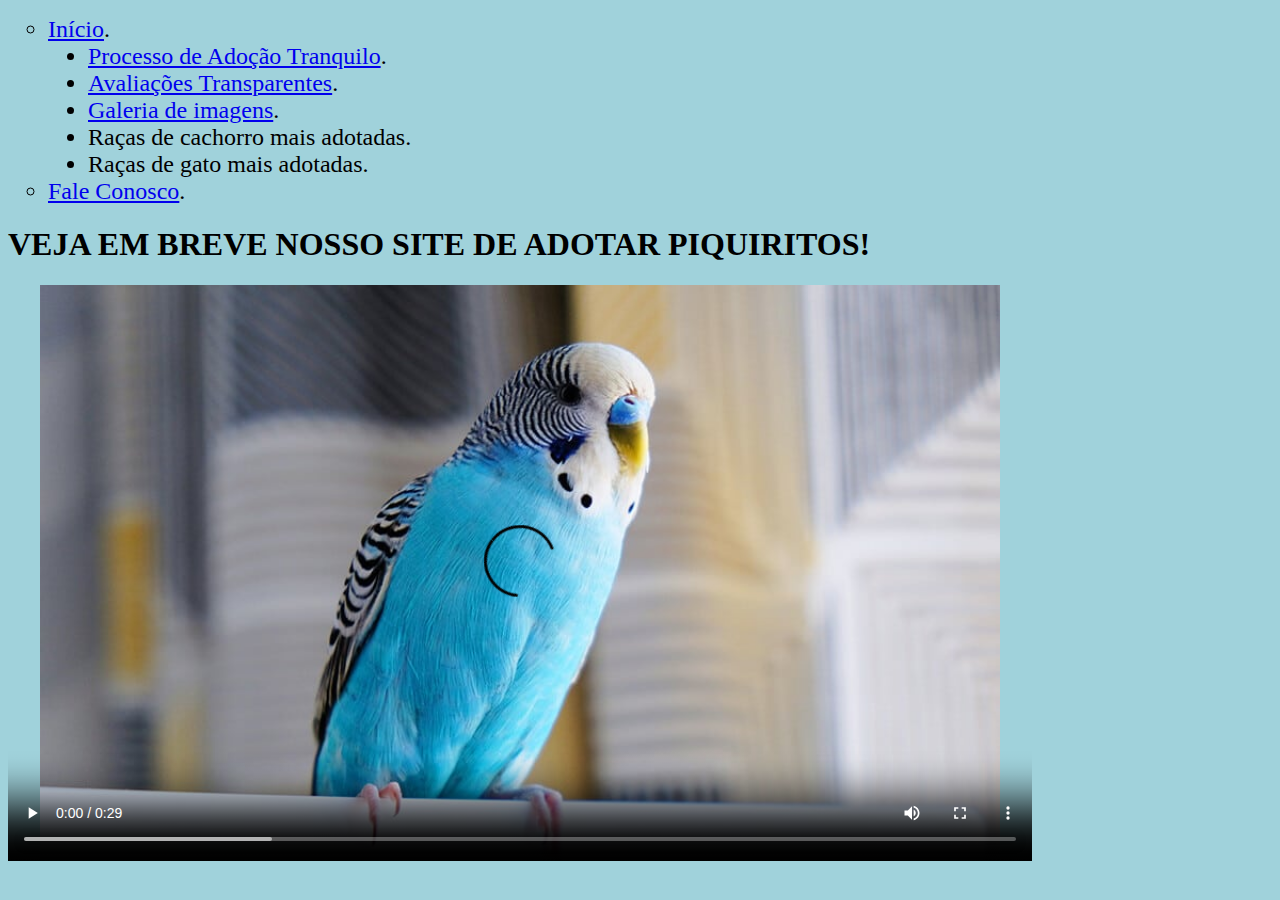
<file: falecomwe.html>
<!DOCTYPE html>
<html lang="pt-br">
<head>
    <meta charset="UTF-8">
    <meta name="viewport" content="width=device-width, initial-scale=1.0">
        <title>Biblioteca Bichinhos</title>
        <link rel="shortcut icon" href="images/favicon.ico" type="image/x-icon">
        <link rel="stylesheet" href="css/style.css">
    </head>
    <body>
        <ul type="circle">
            <li><a href="index.html">Início</a>.</li>
            <ul type="disc">
                <li><a href="iguinho1.html">Processo de Adoção Tranquilo</a>.</li>
                <li><a href="iguinho2.html">Avaliações Transparentes</a>.</li>
                <li><a href="iguinho3.html" rel="prev">Galeria de imagens</a>.</li>
                <li>Raças de cachorro mais adotadas.</li>
                <li>Raças de gato mais adotadas.</li>
            </ul>
            <li><a href="falecomwe.html">Fale Conosco</a>.</li>
        </ul>
    <h1>VEJA EM BREVE NOSSO SITE DE ADOTAR PIQUIRITOS!</h1>
        <video controls poster="images/piquirito.jpg" width="1024" height="576"> 
            <source src="media/piquirito.mp4">
            <source src="media/piquirito.m4v">
            <source src="media/piquirito.webm">
            <source src="media/piquirito.ogv">
            <p>DEU ERRO AQUI RAPAZ!</p>
        </video>    
    </body>
</html>
</file>
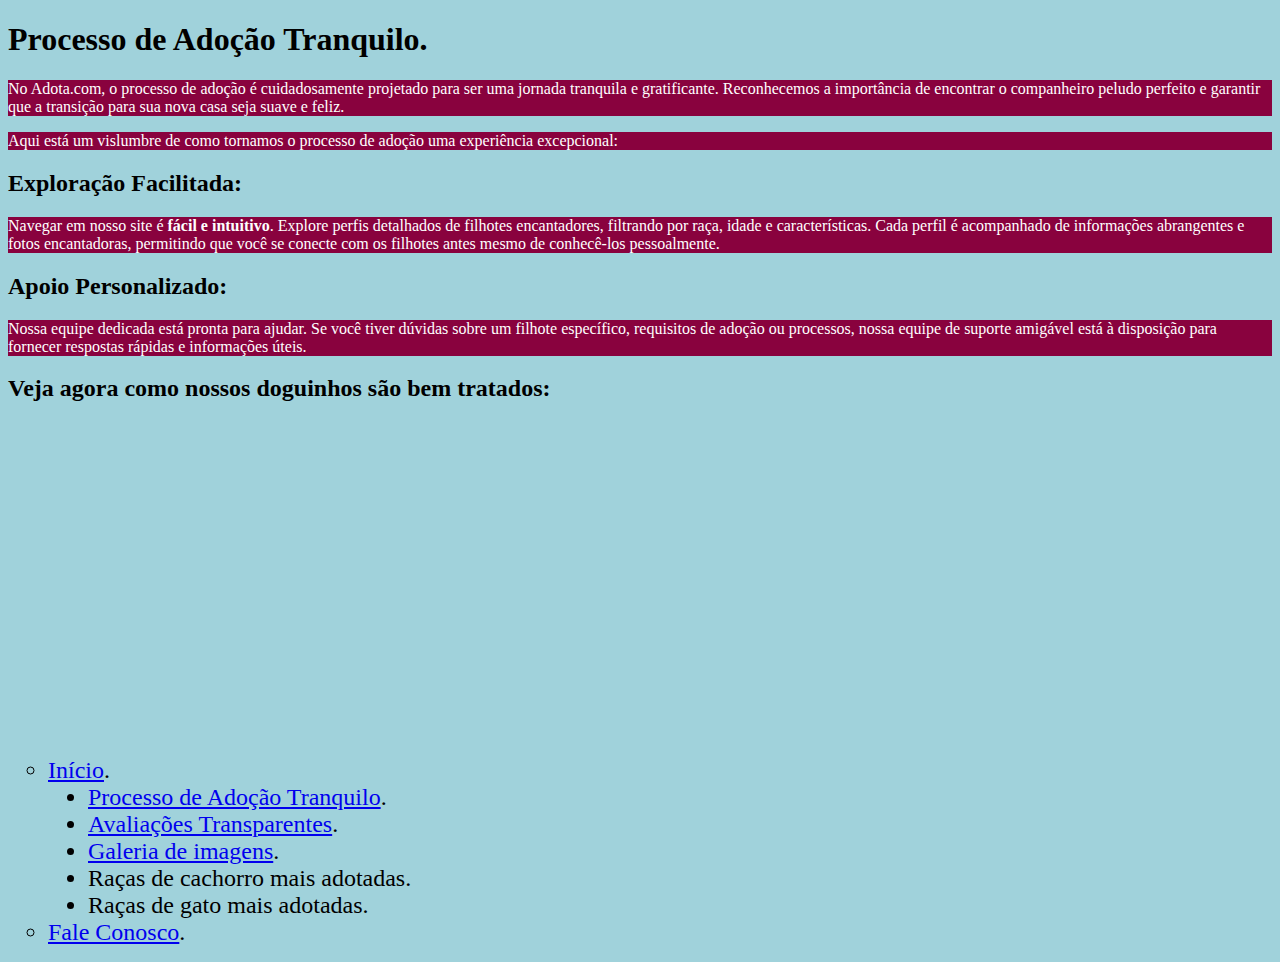
<file: iguinho1.html>
<!DOCTYPE html>
<html lang="pt-br">
<head>
    <meta charset="UTF-8">
    <meta name="viewport" content="width=device-width, initial-scale=1.0">
        <title>Processo de Adoção</title>
        <link rel="shortcut icon" href="images/favicon.ico" type="image/x-icon">
        <link rel="stylesheet" href="css/style.css">
    </head>
    <body>
        <h1>Processo de Adoção Tranquilo.</h1>
        <p>No Adota.com, o processo de adoção é cuidadosamente projetado para ser uma jornada tranquila e gratificante. Reconhecemos a importância de encontrar o companheiro peludo perfeito e garantir que a transição para sua nova casa seja suave e feliz.</p>
        <p>Aqui está um vislumbre de como tornamos o processo de adoção uma experiência excepcional:</p>
        <h2>Exploração Facilitada:</h2> 
        <p>Navegar em nosso site é <strong>fácil e intuitivo</strong>. Explore perfis detalhados de filhotes encantadores, filtrando por raça, idade e características. Cada perfil é acompanhado de informações abrangentes e fotos encantadoras, permitindo que você se conecte com os filhotes antes mesmo de conhecê-los pessoalmente.</p>
        <h2>Apoio Personalizado:</h2>
        <p>Nossa equipe dedicada está pronta para ajudar. Se você tiver dúvidas sobre um filhote específico, requisitos de adoção ou processos, nossa equipe de suporte amigável está à disposição para fornecer respostas rápidas e informações úteis.</p>
        <h2>Veja agora como nossos doguinhos são bem tratados:</h2>
        <iframe width="560" height="315" src="https://www.youtube.com/embed/EwL9OX0WFPY?si=c2xZZzSx5hTt_KgG&amp;start=60" title="YouTube video player" frameborder="0" allow="accelerometer; autoplay; clipboard-write; encrypted-media; gyroscope; picture-in-picture; web-share" allowfullscreen></iframe>
        <ul type="circle">
            <li><a href="index.html" rel="prev">Início</a>.</li>
            <ul type="disc">
                <li><a href="iguinho1.html">Processo de Adoção Tranquilo</a>.</li>
                <li><a href="iguinho2.html" rel="next">Avaliações Transparentes</a>.</li>
                <li><a href="iguinho3.html">Galeria de imagens</a>.</li>
                <li>Raças de cachorro mais adotadas.</li>
                <li>Raças de gato mais adotadas.</li>
            </ul>
            <li><a href="falecomwe.html">Fale Conosco</a>.</li>
        </ul>
    </body>
</html>
</file>
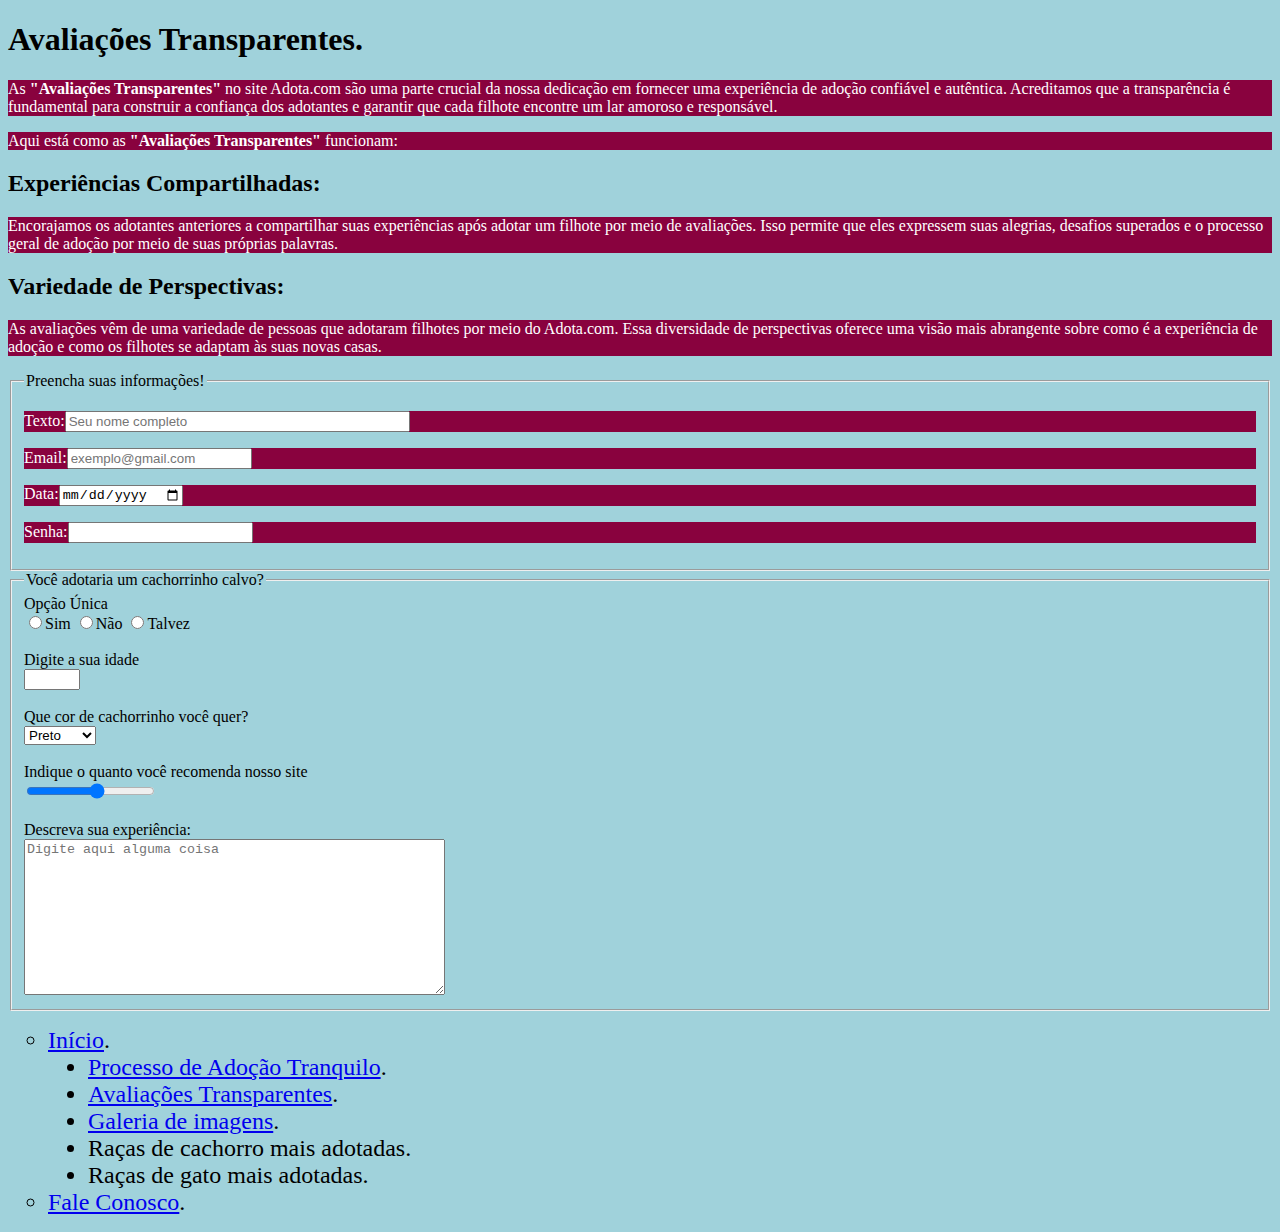
<file: iguinho2.html>
<!DOCTYPE html>
<html lang="pt-br">
<head>
    <meta charset="UTF-8">
    <meta name="viewport" content="width=device-width, initial-scale=1.0">
        <title>Avaliações Transparentes</title>
        <link rel="shortcut icon" href="images/favicon.ico" type="image/x-icon">
        <link rel="stylesheet" href="css/style.css">
    </head>
    <body>
        <h1>Avaliações Transparentes.</h1>
        <p>As <strong>"Avaliações Transparentes"</strong> no site Adota.com são uma parte crucial da nossa dedicação em fornecer uma experiência de adoção confiável e autêntica. Acreditamos que a transparência é fundamental para construir a confiança dos adotantes e garantir que cada filhote encontre um lar amoroso e responsável. </p>
        <p>Aqui está como as <strong>"Avaliações Transparentes"</strong> funcionam:</p>
        <h2>Experiências Compartilhadas:</h2> 
        <p>Encorajamos os adotantes anteriores a compartilhar suas experiências após adotar um filhote por meio de avaliações. Isso permite que eles expressem suas alegrias, desafios superados e o processo geral de adoção por meio de suas próprias palavras.</p>
        <h2>Variedade de Perspectivas:</h2>
        <p>As avaliações vêm de uma variedade de pessoas que adotaram filhotes por meio do Adota.com. Essa diversidade de perspectivas oferece uma visão mais abrangente sobre como é a experiência de adoção e como os filhotes se adaptam às suas novas casas.</p>
        <form>
            <fieldset>
                    <legend>Preencha suas informações!</legend>
                    <p><label for="idTexto">Texto:</label><input type="text" name="nTexto" id="idTexto" size="40" placeholder="Seu nome completo"></p>
                    <p><label for="idEmail">Email:</label><input type="email" name="nEmail" id="idEmail" placeholder="exemplo@gmail.com"></p>
                    <p><label for="idData">Data:</label><input type="date" name="nData" id="idData"></p>
                    <p><label for="idSenha">Senha:</label><input type="password" name="nSenha" id="idSenha"></p>
            </fieldset>
            <fieldset>
                <legend>Você adotaria um cachorrinho calvo?</legend>
                <label for="id1">Opção Única</label>
                <br>
                <input type="radio" name="escolhaAdota" value="Sim" id="id1"><label for="id1">Sim</label>
                <input type="radio" name="escolhaAdota" value="Não" id="id2"><label for="id2">Não</label>
                <input type="radio" name="escolhaAdota" value="Talvez" id="id3"><label for="id3">Talvez</label>
                <br>
                <br>
                <label for="idNum">Digite a sua idade</label>
                <br>
                <input type="number" name="nNum" id="idNum" min="0" max="10">
                <br>
                <br>
                <label for="idSelecao">Que cor de cachorrinho você quer?</label>
                <br>
                <select name="nSelecao" id="idSelecao">
                    <option value="Preto">Preto</option>
                    <option value="Marrom">Marrom</option>
                    <option value="Branco">Branco</option>
                    <option value="Amarelo">Amarelo</option>
                </select>
                <br>
                <br>    
                <label for="idRange">Indique o quanto você recomenda nosso site</label>
                <br>
                <input type="range" min="1" max="10" name="nRange" id="idRange">
                <br>
                <br>
                <label for="idCaixa">Descreva sua experiência: </label>
                <br>
                <textarea type="text" cols="50" rows="10" placeholder="Digite aqui alguma coisa" name="nCaixa" id="idCaixa"></textarea>
                <br>
            </fieldset>
        </form>
        <ul type="circle">
            <li><a href="index.html">Início</a>.</li>
            <ul type="disc">
                <li><a href="iguinho1.html" rel="prev">Processo de Adoção Tranquilo</a>.</li>
                <li><a href="iguinho2.html">Avaliações Transparentes</a>.</li>
                <li><a href="iguinho3.html" rel="next">Galeria de imagens</a>.</li>
                <li>Raças de cachorro mais adotadas.</li>
                <li>Raças de gato mais adotadas.</li>
            </ul>
            <li><a href="falecomwe.html">Fale Conosco</a>.</li>
        </ul>
    </body>
</html>
</file>
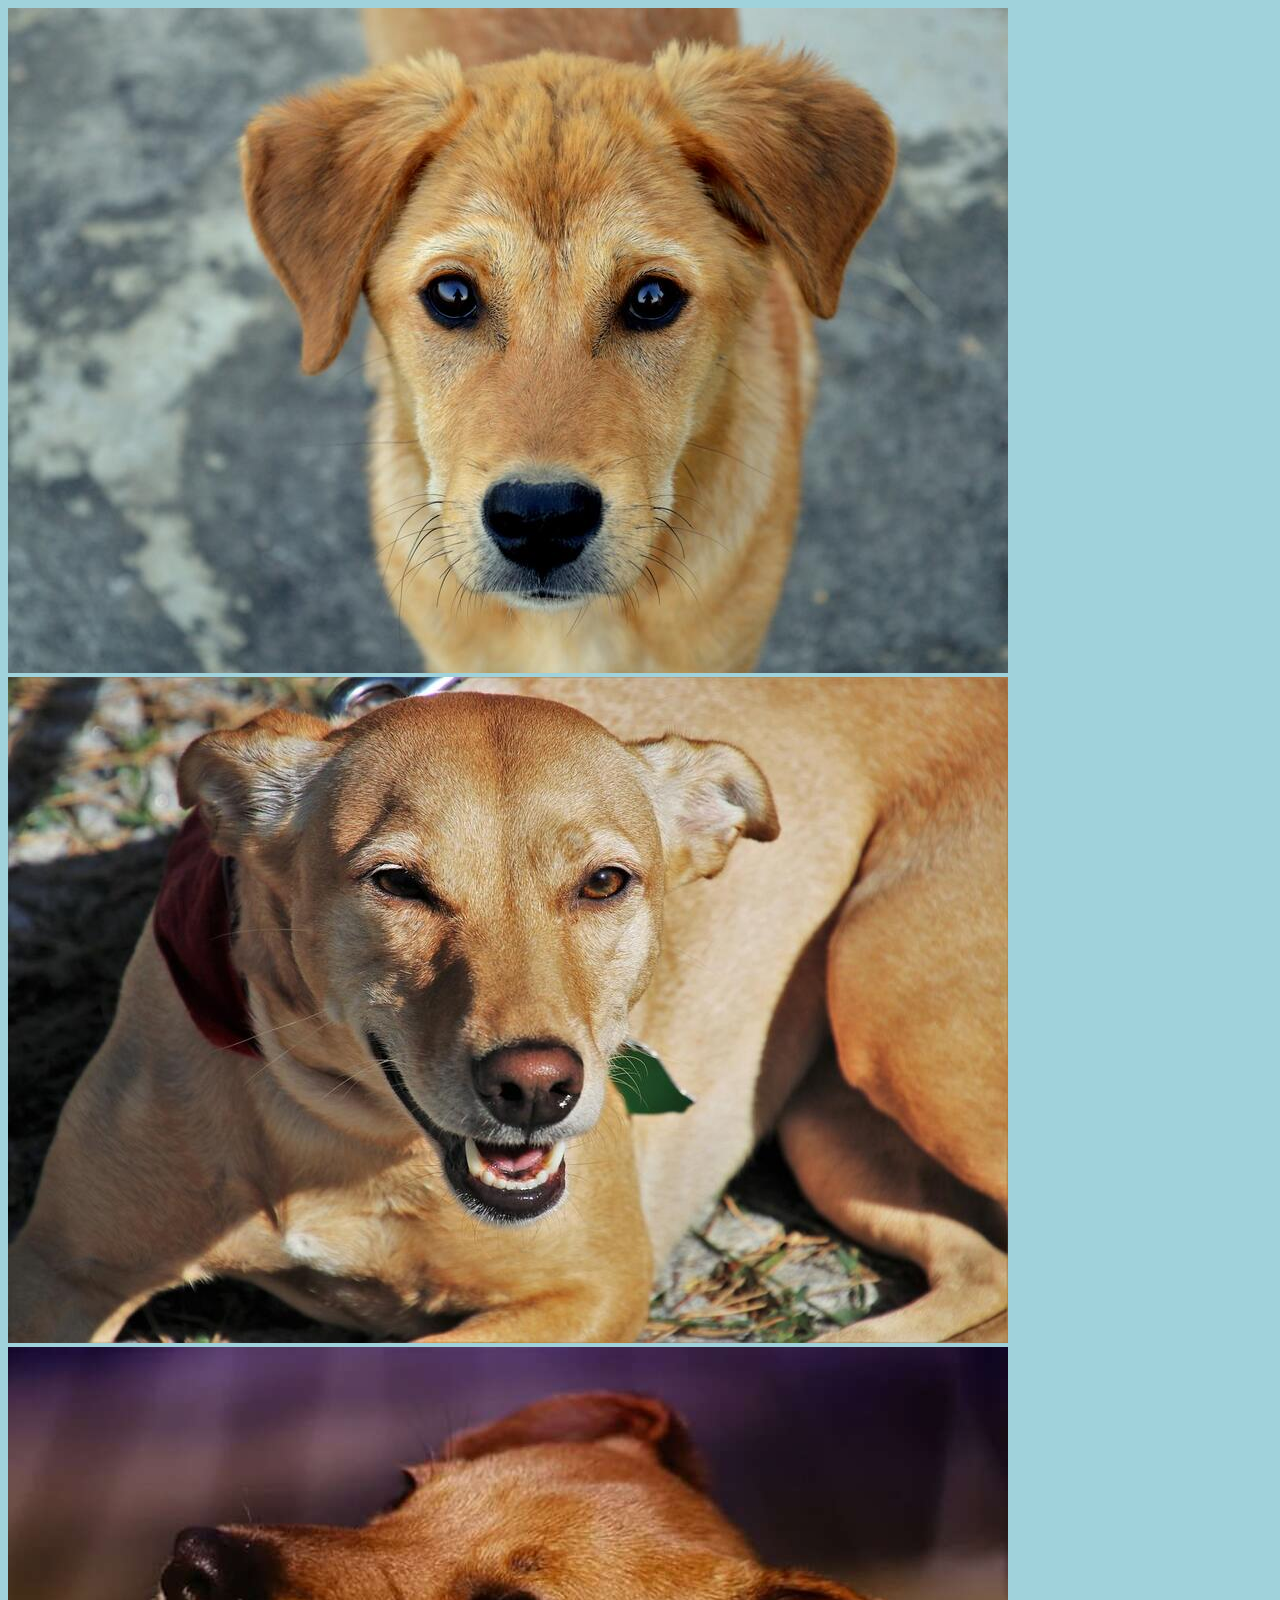
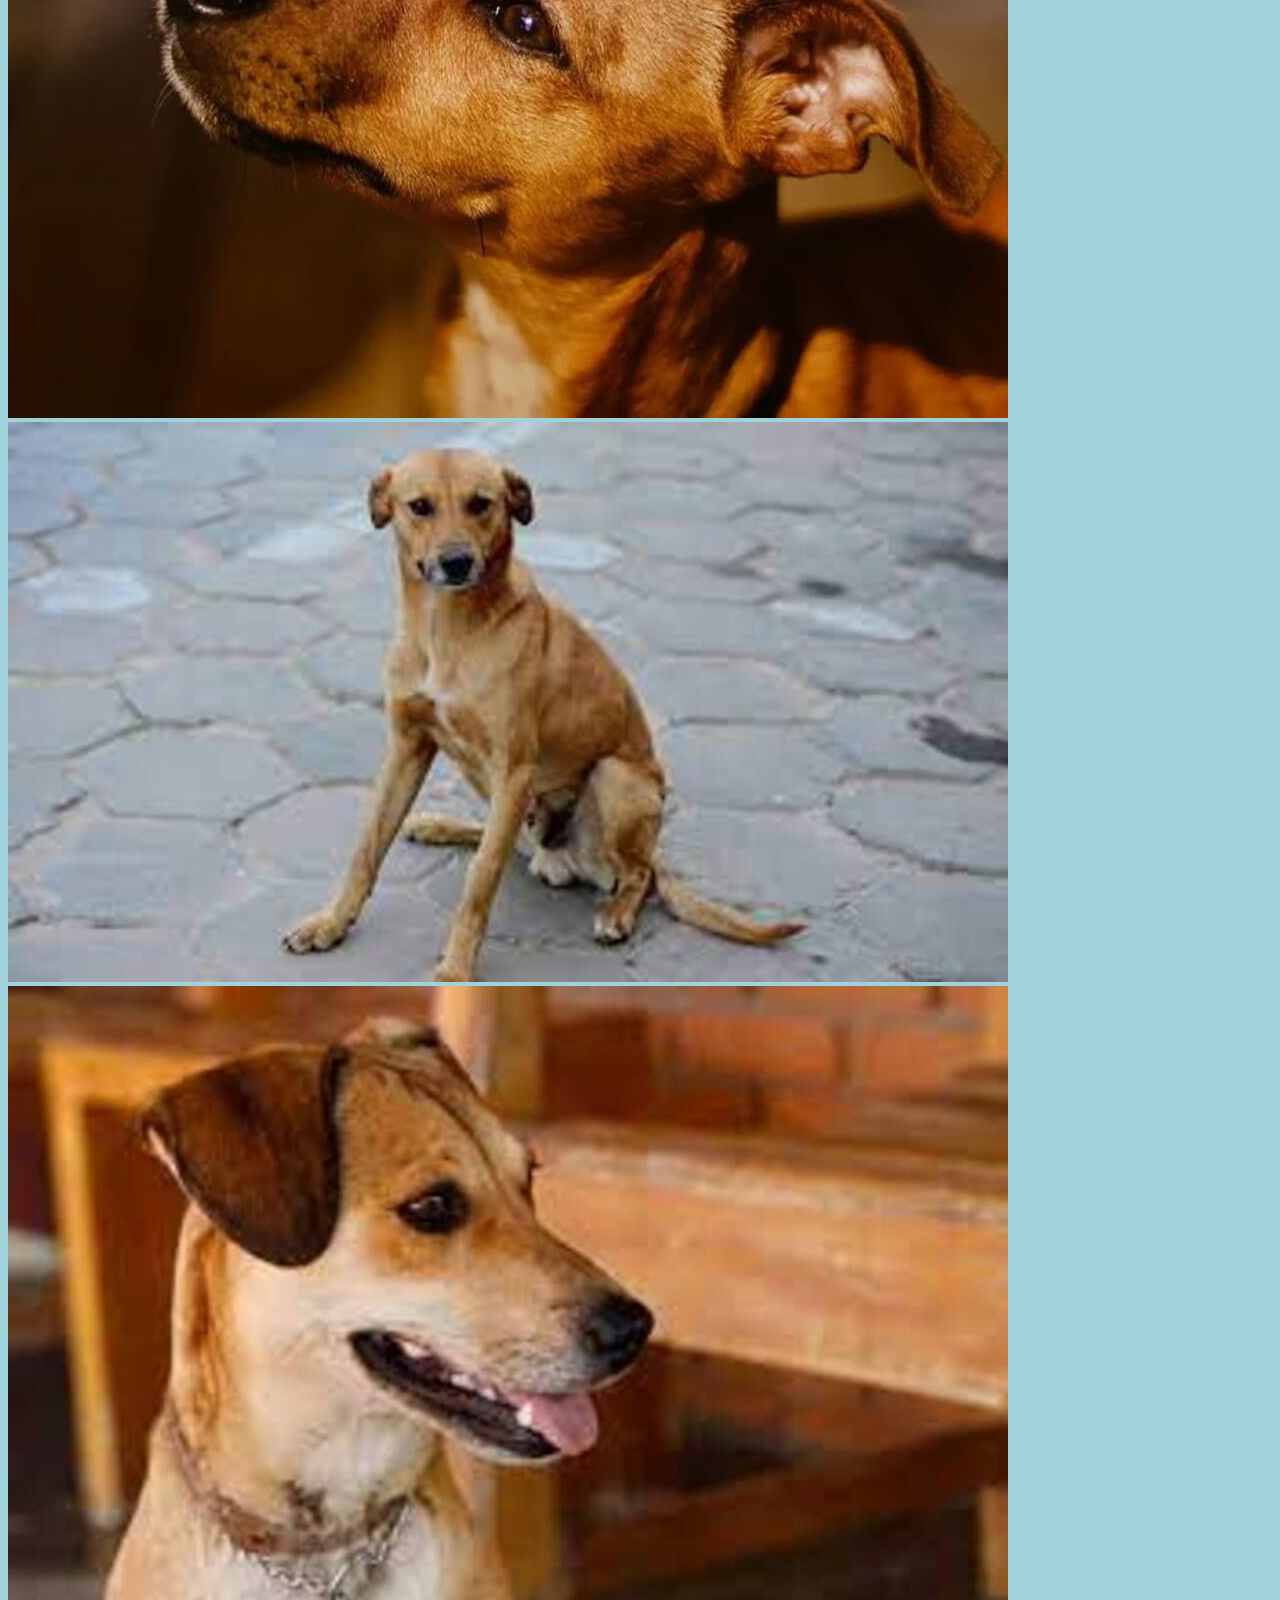
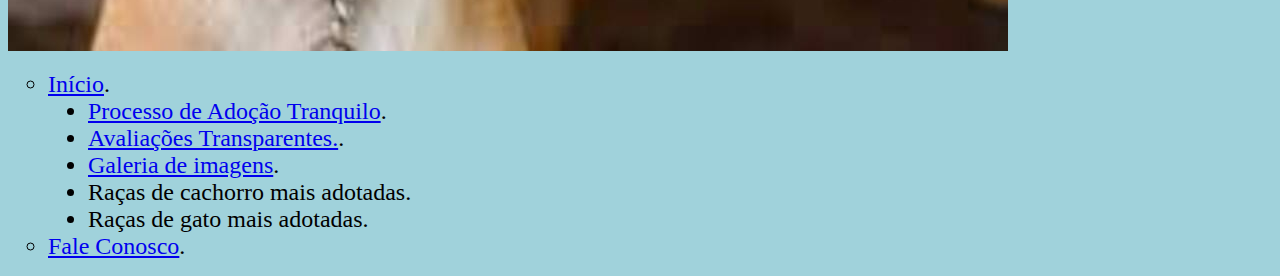
<file: iguinho3.html>
<!DOCTYPE html>
<html lang="pt-br">
<head>
    <meta charset="UTF-8">
    <meta name="viewport" content="width=device-width, initial-scale=1.0">
        <title>Biblioteca Bichinhos</title>
        <link rel="shortcut icon" href="images/favicon.ico" type="image/x-icon">
        <link rel="stylesheet" href="css/style.css">
    </head>
    <body>
        <picture>
            <source media="(max-width: 750px)" srcset="images/caramelinho-P.jpg" >
            <source media="(max-width: 1050px)" srcset="images/caramelinho-M.jpg" >
            <img src="images/caramelinho-G.jpg" alt="cachorro cor caramelo claro com olhos fofos"/>
        </picture>
        <picture>
            <source media="(max-width: 750px)" srcset="images/caramelinho2-P.jpg">
            <source media="(max-width: 1050px)" srcset="images/caramelinho2-M.jpg">
            <img src="images/caramelinho2-G.jpg" alt="cachorro cor caramelo claro feliz utilizando uma coleira com uma medalha dourado"/>
        </picture>
        <picture>
            <source media="(max-width: 750px)" srcset="images/caramelinho3-P.jpg">
            <source media="(max-width: 1050px)" srcset="images/caramelinho3-M.jpg">
            <img src="images/caramelinho3-G.jpg" alt="cachorro cor caramelo médio olhando para uma luz forte vindo da esquerda"/>
        </picture>
        <picture>
            <source media="(max-width: 750px)" srcset="images/caramelinho4-P.jpg">
            <source media="(max-width: 1050px)" srcset="images/caramelinho4-M.jpg">
            <img src="images/caramelinho4-G.jpg" alt="cachorro cor caramelo médio sentado no meio da rua, refletindo"/>
        </picture>
        <picture>
            <source media="(max-width: 750px)" srcset="images/caramelinho5-P.jpg">
            <source media="(max-width: 1050px)" srcset="images/caramelinho5-M.jpg">
            <img src="images/caramelinho5-G.jpg" alt="cachorro cor caramelo claro com a língua para fora, feliz, olhando pra direita"/>
        </picture>
        <ul type="circle">
            <li><a href="index.html">Início</a>.</li>
            <ul type="disc">
                <li><a href="iguinho1.html">Processo de Adoção Tranquilo</a>.</li>
                <li><a href="iguinho2.html" rel="prev">Avaliações Transparentes.</a>.</li>
                <li><a href="iguinho3.html">Galeria de imagens</a>.</li>
                <li>Raças de cachorro mais adotadas.</li>
                <li>Raças de gato mais adotadas.</li>
            </ul>
            <li><a href="falecomwe.html" rel="next">Fale Conosco</a>.</li>
        </ul>
    </body>
</html>
</file>
<file: css/style.css>
@charset "UTF-8";

:root {
    --cyclamen: #FF70A6;
    --greenblue: #2364AA;
    --nonphotoblue: #A0D2DB;
    --murrey: #89023E;
    --amaranth: #DA344D;
    --preto: #000000;
    --branco: #ffffff;
}

body {
    background-color: #A0D2DB;
    font-family: cursive;
}

p {
    color:#ffffff;
    background-color: #89023E;
}

h1 {
    font-family: cursive;
}

/* fiquei em dúvida pq quero por a mesma font family no H1 e no restante... */

li {
    font-size: 1.5em;
}
</file>
